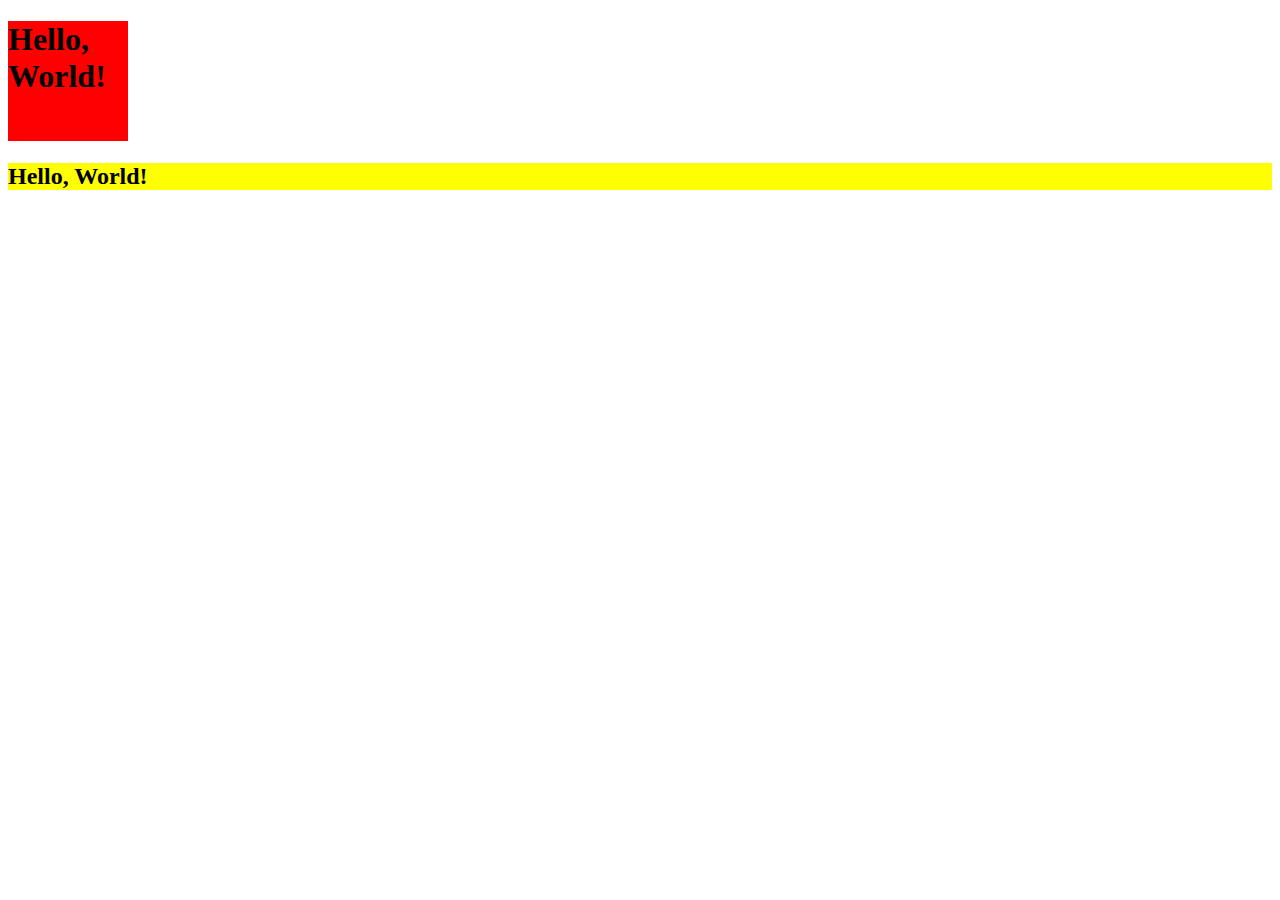
<file: index.html>
<!DOCTYPE html>
<html lang="en">
<head>
    <meta charset="UTF-8">
    <meta name="viewport" content="width=device-width, initial-scale=1.0">
    <title>Udemy</title>
    <link rel="stylesheet" href="./style.css">
</head>
<body>
    <h1>Hello, World!</h1>
    <h2>Hello, World!</h2>
</body>
</html>
</file>
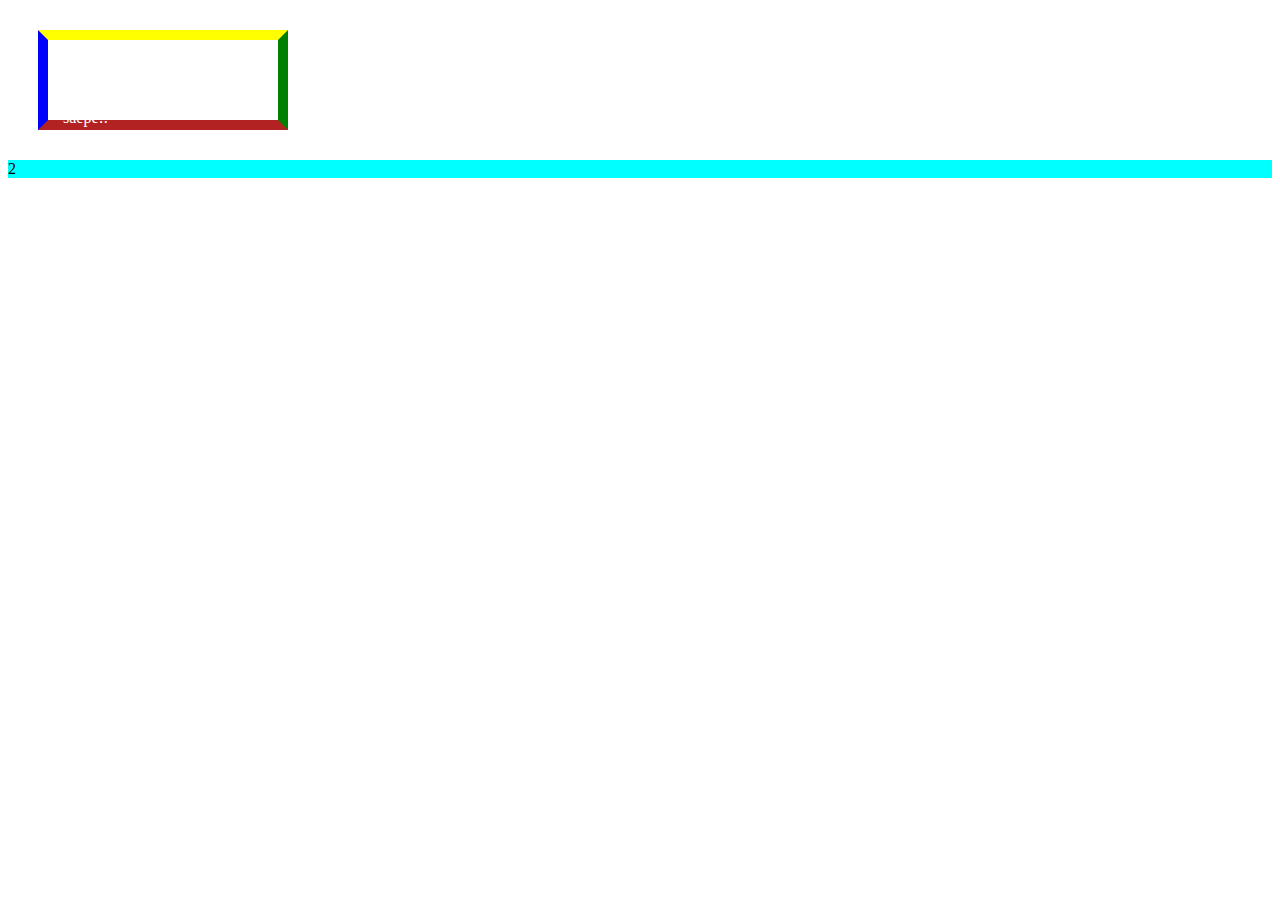
<file: css-box-model/index.html>
<!DOCTYPE html>
<html lang="pt-BR">
<head>
    <meta charset="UTF-8">
    <meta name="viewport" content="width=device-width, initial-scale=1.0">
    <title>Box Model</title>
    <link rel="stylesheet" href="./style.css">
</head>
<body>
    <section class="section-one">Lorem ipsum dolor sit amet, consectetur adipisicing elit. Itaque officia porro molestiae saepe!.</section>

    <section class="section-two">2</section>
</body>
</html>
</file>
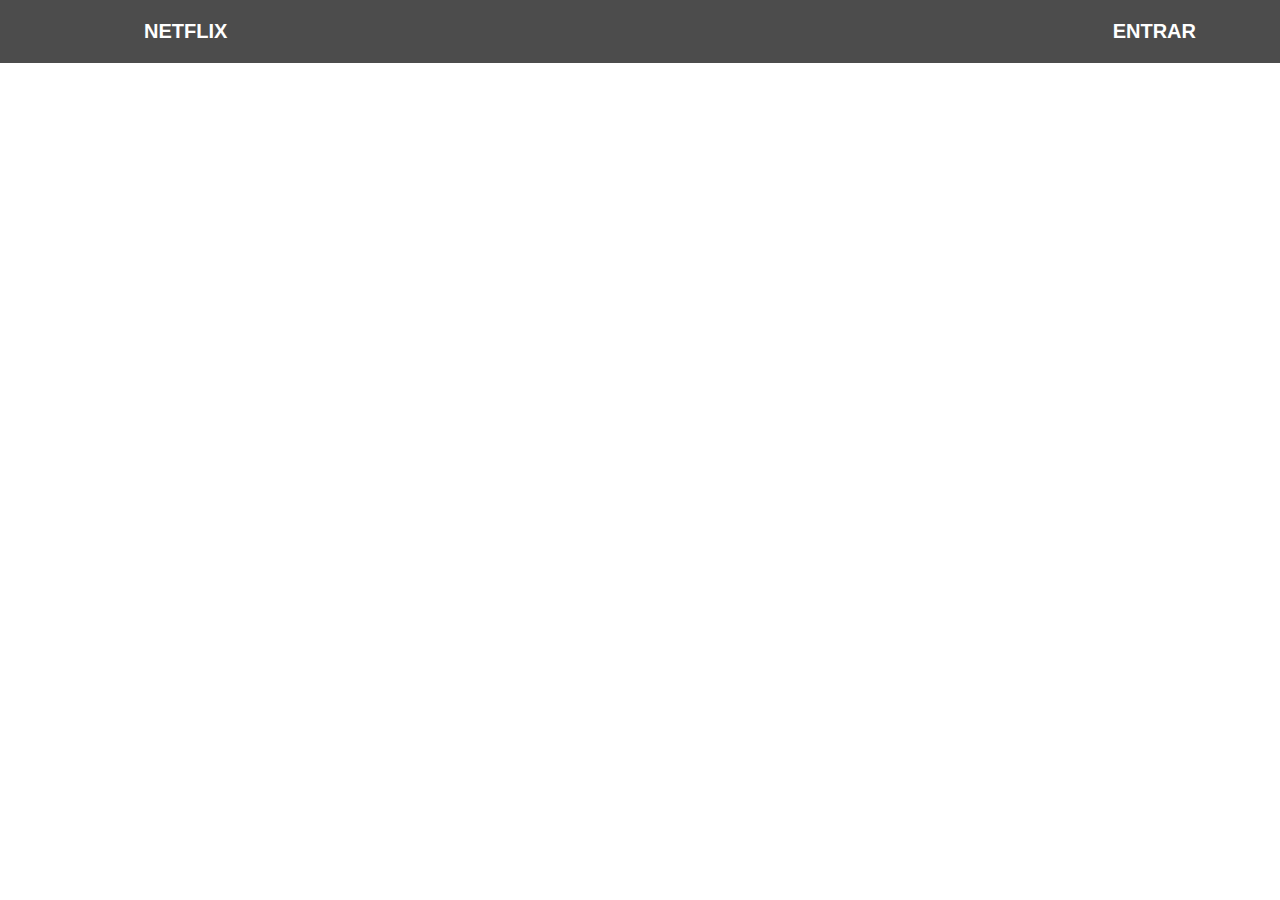
<file: netflix-box-clone/index.html>
<!DOCTYPE html>
<html lang="en">
<head>
    <meta charset="UTF-8">
    <meta name="viewport" content="width=device-width, initial-scale=1.0">
    <title>Netflix</title>
    <link rel="stylesheet" href="../netflix-box-clone/style.css">
</head>
<body>
  
    <header id="heading">
        <div>
        <h1>
            <a href="#">Netflix</a>
        </h1>

        <h2 class="entrance">
            <a href="#">Entrar</a>
        </h2>

    </div>
    </header>
  
</body>
</html>
</file>
<file: style.css>
h1 {
    background: red; /* Background do fundo do que você está puxando. */
    width: 120px;    /* A largura o widht. */
    height: 120px;   /* A altura o height. */
}

h2 {
    background: yellow;
}
</file>
<file: css-box-model/style.css>
body {
    background: #fff;
}

.section-one {
    width: 200px;
    /* background: deeppink; */
    border: 1px solid black;
    background-image: url(https://d1jyxxz9imt9yb.cloudfront.net/medialib/3615/image/s768x1300/MC_20180821_FRA_BeautyShots_030_334609_reduced.jpg);
    background-size: cover;
    background-position: center;
    color: #fff;
    width: 200px;
    height: 50px;
    border-style: solid;
    border-width: 10px;
    border-bottom-color: firebrick;
    border-top-color: yellow;
    border-right-color: green;
    border-left-color: blue;
    padding: 15px;
    margin: 30px;
}

.section-two {
   background: cyan;
}
</file>
<file: netflix-box-clone/style.css>
* {
    margin: 0;
    padding: 0;
}

#heading {
    background: rgba(0, 0, 0, 0.7);
    }

#heading div {
    width: 90%;
    display: flex; /* Flex: Ele meio que gere a criação de colunas, juntamente parecido com o grid. */
    /* background-color: #e50914; */
    justify-content: space-between;
    margin: 0 auto;
}  

.entrance {
     padding: 20px;
    text-transform: uppercase;
    font-size: 20px;
    border-radius: 20px;
}

#heading h1 {
    padding: 20px 80px;
    font-size: 20px;
    text-transform: uppercase;
}

#heading a {
    color: #ffff;
    text-decoration: none;
    font-family: sans-serif;
}

body {
    background-image: url(https://assets.nflxext.com/ffe/siteui/vlv3/ce221d7a-8901-41d9-b726-3ea2efe3a650/99295630-aec3-4f66-b9e0-9eba190afdf8/BR-pt-20230703-popsignuptwoweeks-perspective_alpha_website_medium.jpg);
    background-size: cover;
}
</file>
